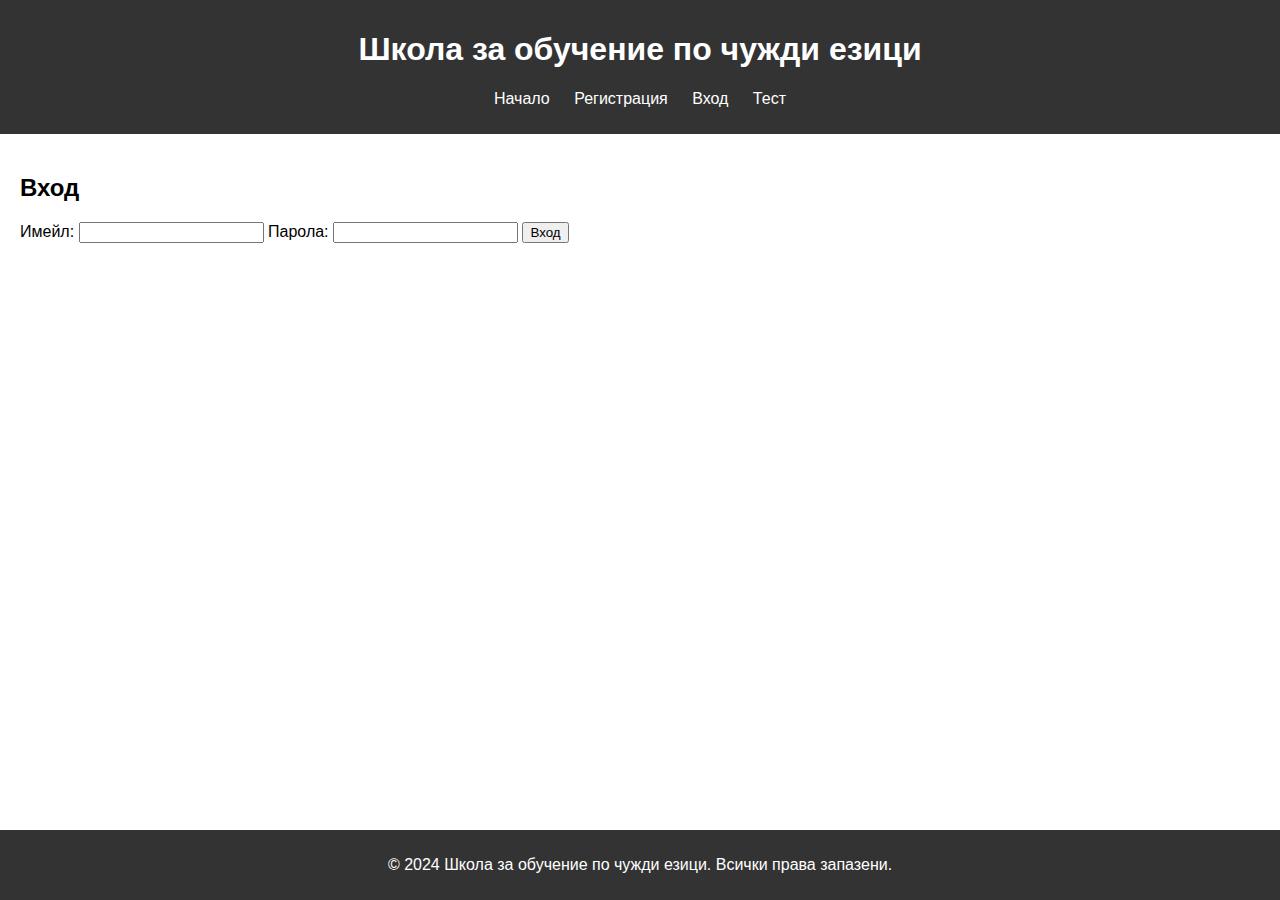
<file: Foreign Language/login.html>
<!DOCTYPE html>
<html lang="bg">
<head>
    <meta charset="UTF-8">
    <meta name="viewport" content="width=device-width, initial-scale=1.0">
    <title>Вход</title>
    <link rel="stylesheet" href="css/styles.css">
    <script src="js/scripts.js" defer></script>
</head>
<body>
    <header>
        <h1>Школа за обучение по чужди езици</h1>
        <nav>
            <ul>
                <li><a href="index.html">Начало</a></li>
                <li><a href="register.html">Регистрация</a></li>
                <li><a href="login.html">Вход</a></li>
                <li><a href="test.html">Тест</a></li>
            </ul>
        </nav>
    </header>
    <main>
        <section>
            <h2>Вход</h2>
            <form id="loginForm">
                <label for="loginEmail">Имейл:</label>
                <input type="email" id="loginEmail" name="loginEmail" required>
                <label for="loginPassword">Парола:</label>
                <input type="password" id="loginPassword" name="loginPassword" required>
                <button type="submit">Вход</button>
            </form>
        </section>
    </main>
    <footer>
        <p>&copy; 2024 Школа за обучение по чужди езици. Всички права запазени.</p>
    </footer>
</body>
</html>
</file>
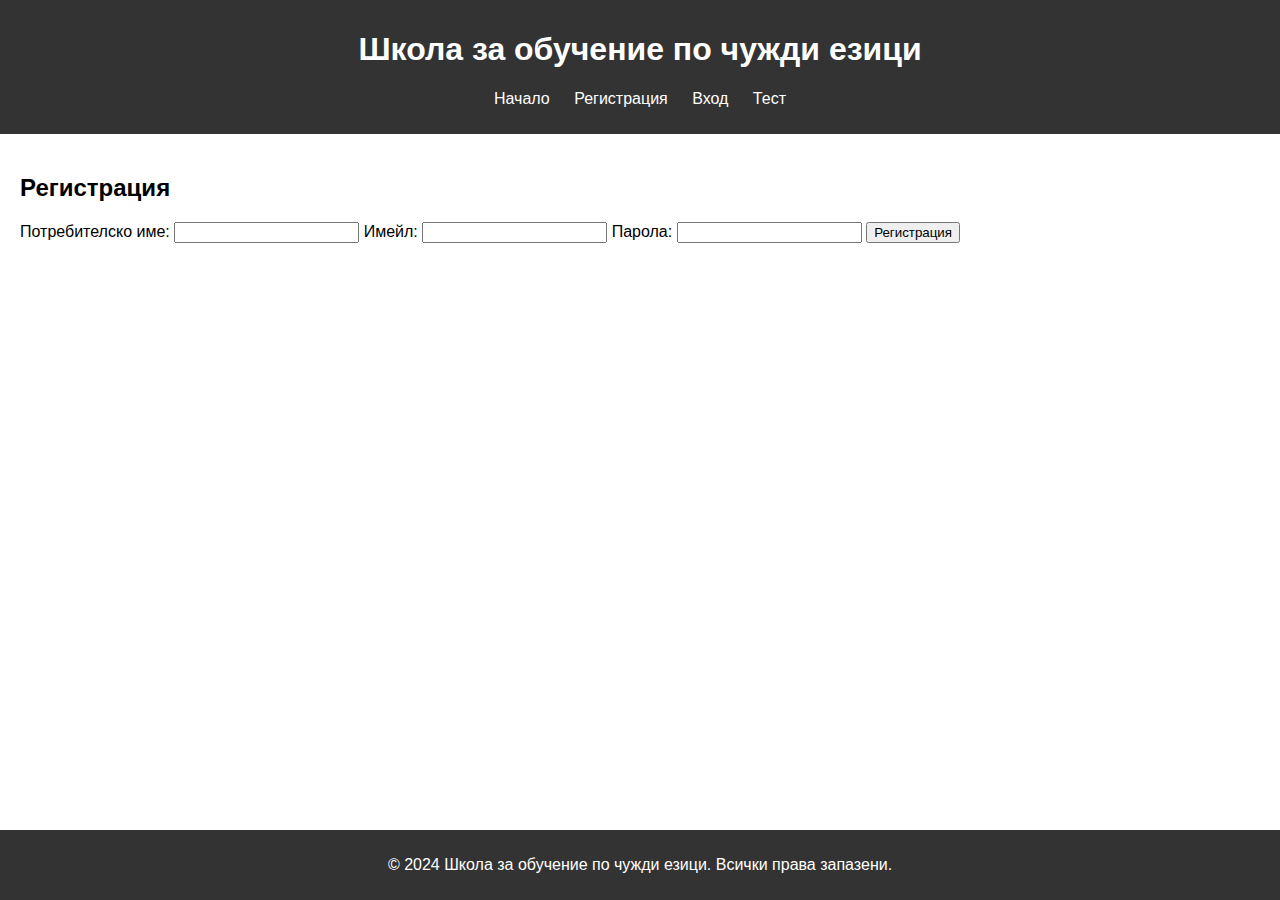
<file: Foreign Language/register.html>
<!DOCTYPE html>
<html lang="bg">
<head>
    <meta charset="UTF-8">
    <meta name="viewport" content="width=device-width, initial-scale=1.0">
    <title>Регистрация</title>
    <link rel="stylesheet" href="css/styles.css">
    <script src="js/scripts.js" defer></script>
</head>
<body>
    <header>
        <h1>Школа за обучение по чужди езици</h1>
        <nav>
            <ul>
                <li><a href="index.html">Начало</a></li>
                <li><a href="register.html">Регистрация</a></li>
                <li><a href="login.html">Вход</a></li>
                <li><a href="test.html">Тест</a></li>
            </ul>
        </nav>
    </header>
    <main>
        <section>
            <h2>Регистрация</h2>
            <form id="registerForm">
                <label for="username">Потребителско име:</label>
                <input type="text" id="username" name="username" required>
                <label for="email">Имейл:</label>
                <input type="email" id="email" name="email" required>
                <label for="password">Парола:</label>
                <input type="password" id="password" name="password" required>
                <button type="submit">Регистрация</button>
            </form>
        </section>
    </main>
    <footer>
        <p>&copy; 2024 Школа за обучение по чужди езици. Всички права запазени.</p>
    </footer>
</body>
</html>
</file>
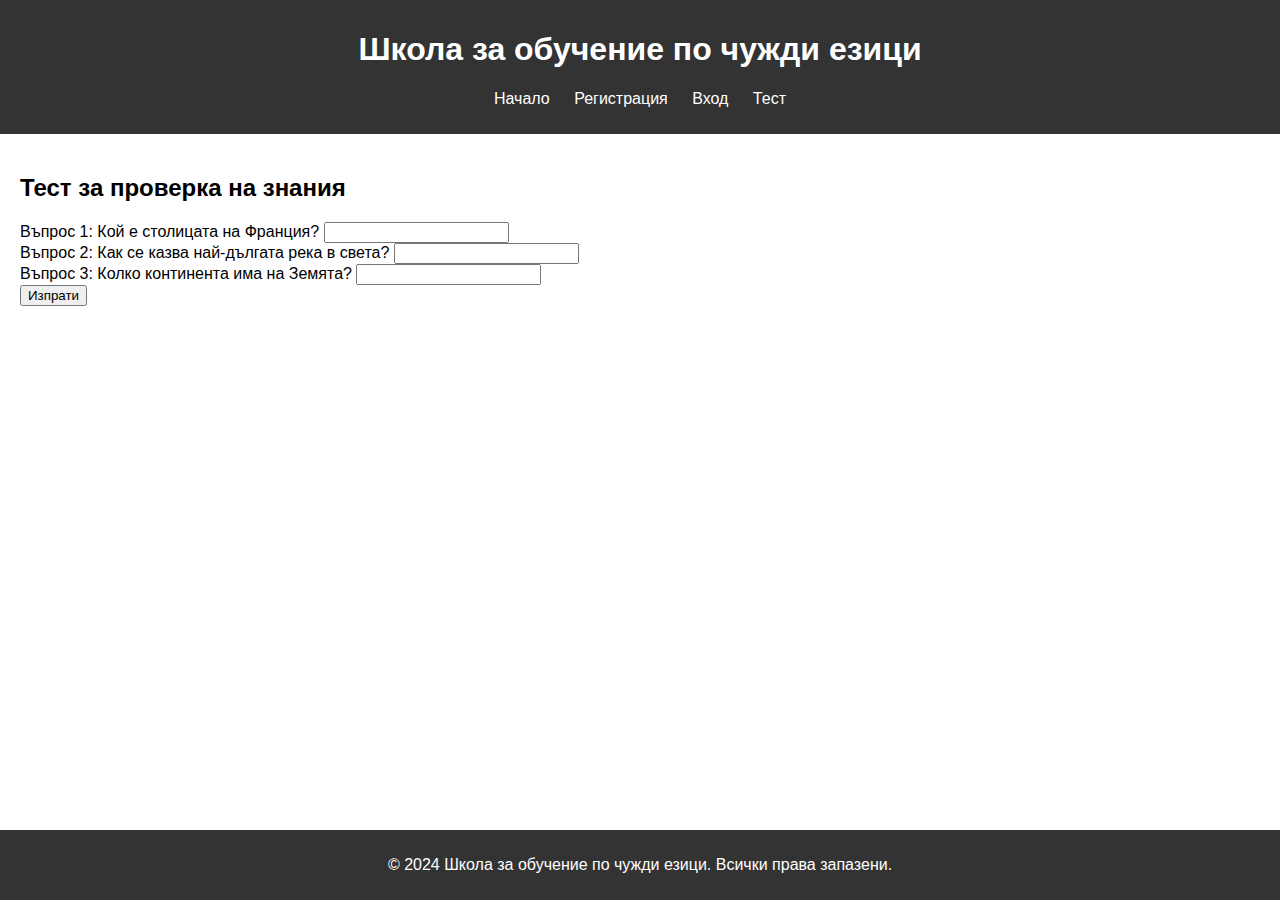
<file: Foreign Language/test.html>
<!DOCTYPE html>
<html lang="bg">
<head>
    <meta charset="UTF-8">
    <meta name="viewport" content="width=device-width, initial-scale=1.0">
    <title>Тест</title>
    <link rel="stylesheet" href="css/styles.css">
    <script src="js/scripts.js" defer></script>
</head>
<body>
    <header>
        <h1>Школа за обучение по чужди езици</h1>
        <nav>
            <ul>
                <li><a href="index.html">Начало</a></li>
                <li><a href="register.html">Регистрация</a></li>
                <li><a href="login.html">Вход</a></li>
                <li><a href="test.html">Тест</a></li>
            </ul>
        </nav>
    </header>
    <main>
        <section>
            <h2>Тест за проверка на знания</h2>
            <form id="testForm">
                <div class="question">
                    <label for="q1">Въпрос 1: Кой е столицата на Франция?</label>
                    <input type="text" id="q1" name="q1" required>
                </div>
                <div class="question">
                    <label for="q2">Въпрос 2: Как се казва най-дългата река в света?</label>
                    <input type="text" id="q2" name="q2" required>
                </div>
                <div class="question">
                    <label for="q3">Въпрос 3: Колко континента има на Земята?</label>
                    <input type="number" id="q3" name="q3" required>
                </div>
                <button type="submit">Изпрати</button>
            </form>
            <div id="testResult"></div>
        </section>
    </main>
    <footer>
        <p>&copy; 2024 Школа за обучение по чужди езици. Всички права запазени.</p>
    </footer>
</body>
</html>
</file>
<file: Foreign Language/css/styles.css>
body {
    font-family: Arial, sans-serif;
    margin: 0;
    padding: 0;
}

header {
    background-color: #333;
    color: white;
    padding: 10px 0;
    text-align: center;
}

nav ul {
    list-style-type: none;
    padding: 0;
}

nav ul li {
    display: inline;
    margin: 0 10px;
}

nav ul li a {
    color: white;
    text-decoration: none;
}

nav ul li a:hover {
    text-decoration: underline;
}

main {
    padding: 20px;
}

footer {
    background-color: #333;
    color: white;
    text-align: center;
    padding: 10px 0;
    position: fixed;
    width: 100%;
    bottom: 0;
}
</file>
